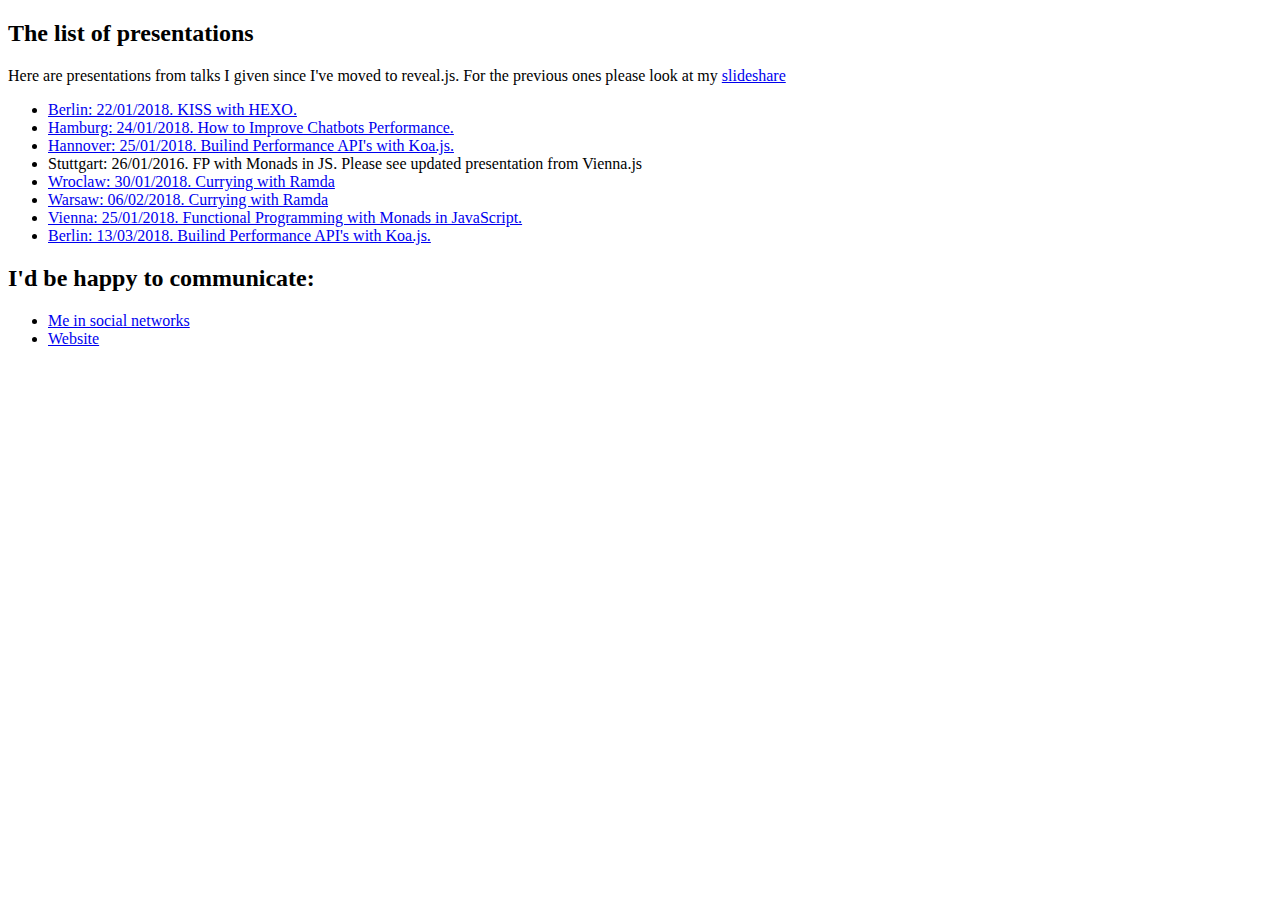
<file: index.html>
<!DOCTYPE html>
<html lang="en">
<head>
	<meta charset="UTF-8">
	<title>Test</title>
</head>
<body>
	<h2>The list of presentations</h2>
	<p>Here are presentations from talks I given since I've moved to reveal.js. For the previous ones please look at my <a href="https://www.slideshare.net/OleksandrTryshchenko" target="_blank">slideshare</a></p>
	<ul>
		<li>
			<a href="./berlin22012018/index.html" target="_blank">Berlin: 22/01/2018. KISS with HEXO.</a>
		</li>
		<li>
			<a href="./hamburg24012018/index.html" target="_blank">Hamburg: 24/01/2018. How to Improve Chatbots Performance.</a>
		</li>
		<li>
			<a href="./hannover25012018/index.html" target="_blank">Hannover: 25/01/2018. Builind Performance API's with Koa.js.</a>
		</li>
		<li>
			<span>Stuttgart: 26/01/2016. FP with Monads in JS. Please see updated presentation from Vienna.js</span>
		</li>
		<li>
			<a href="./wroclaw30012018/index.html" target="_blank">Wroclaw: 30/01/2018. Currying with Ramda</a>
		</li>
		<li>
			<a href="./warsaw06022018/index.html" target="_blank">Warsaw: 06/02/2018. Currying with Ramda</a>
		</li>
		<li>
			<a href="./vienna28022018/index.html" target="_blank">Vienna: 25/01/2018. Functional Programming with Monads in JavaScript.</a>
		</li>
		<li>
			<a href="./berlin13032018/index.html" target="_blank">Berlin: 13/03/2018. Builind Performance API's with Koa.js.</a>
		</li>
	</ul>
	<h2>I'd be happy to communicate:</h2>
	<ul>
		<li>
			<a href="http://otry.eu" target="_blank">Me in social networks</a>
		</li>
		<li>
			<a href="http://tryshchenko.com" target="_blank">Website</a>
		</li>
	</ul>

</body>
</html>
</file>
